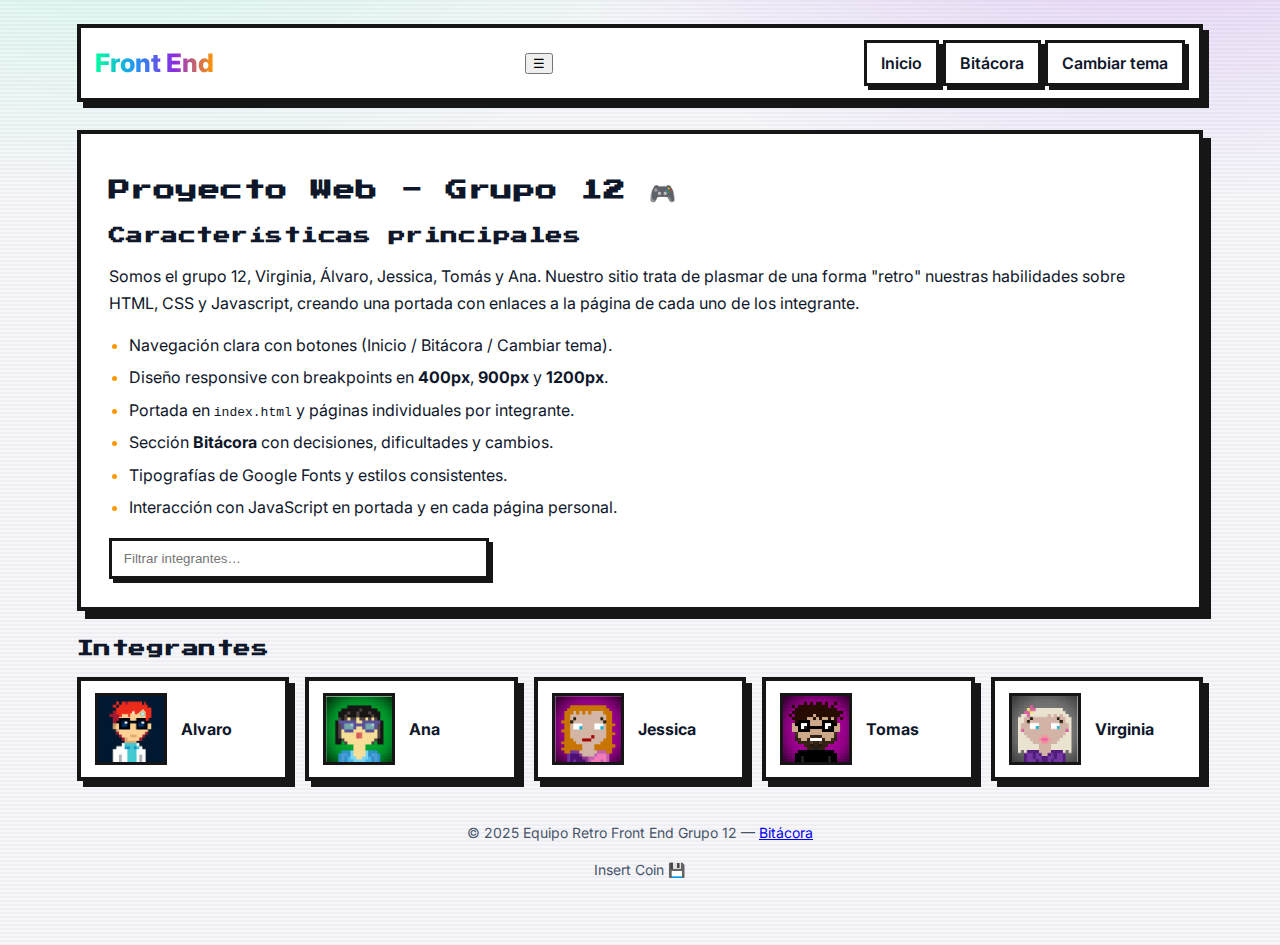
<file: index.html>
<!doctype html>
<html lang="es">

<head>
  <meta charset="utf-8" />
  <meta name="viewport" content="width=device-width, initial-scale=1" />
  <meta name="description" content="Sitio que muestra la práctica de los integrantes del grupo 12 de front-end">
  <meta name="keywords" content="html,css,javascript">
  <meta name="author" content="Jessica Tomas Virginia Alvaro Ana">
  <meta name="copyright" content="2025">
  <title>Grupo 12 - Retro - Front End</title>
  <link rel="icon" type="image/x-icon" href="img/favicon.ico" />
  <link rel="stylesheet" href="css/style.css" />
  <script defer src="js/main.js"></script>
</head>

<body>
  <div class="container">
    <!-- NAV con botones -->
    <nav class="navbar">
      <span class="brand">Front End</span>
      <button class="menu-toggle" onclick="toggleMenu()">☰</button> <!-- Botón hamburguesa -->
      <div class="nav-links">
        <a href="index.html">Inicio</a>
        <a href="bitacora.html">Bitácora</a>
        <a href="#" onclick="toggleTheme()">Cambiar tema</a>
      </div>
    </nav>

    <!-- HERO con listas semánticas -->
    <header class="hero">
      <h1>Proyecto Web - Grupo 12 🎮</h1>

      <h2 class="mt-3">Características principales</h2>
      Somos el grupo 12, Virginia, Álvaro, Jessica, Tomás y Ana. Nuestro sitio trata de plasmar de una forma "retro"
      nuestras habilidades sobre HTML, CSS y Javascript, creando una portada con enlaces a la página de cada uno de los
      integrante.
      <ul>
        <li>Navegación clara con botones (Inicio / Bitácora / Cambiar tema).</li>
        <li>Diseño responsive con breakpoints en <strong>400px</strong>, <strong>900px</strong> y
          <strong>1200px</strong>.</li>
        <li>Portada en <code>index.html</code> y páginas individuales por integrante.</li>
        <li>Sección <strong>Bitácora</strong> con decisiones, dificultades y cambios.</li>
        <li>Tipografías de Google Fonts y estilos consistentes.</li>
        <li>Interacción con JavaScript en portada y en cada página personal.</li>
      </ul>


      <!-- Interacción JS: filtro de integrantes -->
      <div class="mt-3">
        <input id="filter-input" type="search" placeholder="Filtrar integrantes…" oninput="filterTeam()">
      </div>
    </header>

    <!-- LISTA DE INTEGRANTES  -->
    <section class="mt-4">
      <h2>Integrantes</h2>
      <div class="team mt-2">
        <a class="member" href="tarjetasIndividuales/alvaro.html" data-name="Alvaro">
          <img src="img/alvaro.png" alt="Alvaro" />
          <div><strong>Alvaro</strong></div>
        </a>
        <a class="member" href="tarjetasIndividuales/ana.html" data-name="Ana">
          <img src="img/ana.PNG" alt="Imagen de Ana" />
          <div><strong>Ana</strong></div>
        </a>
        <a class="member" href="tarjetasIndividuales/jessica.html" data-name="Jessica">
          <img src="img/jes.png" alt="Jessica" />
          <div><strong>Jessica</strong></div>
        </a>
        <a class="member" href="tarjetasIndividuales/tomas.html" data-name="Tomas">
          <img src="img/tomas.png" alt="Tomas" />
          <div><strong>Tomas</strong></div>
        </a>
        <a class="member" href="tarjetasIndividuales/virginia.html" data-name="Virginia">
          <img src="img/vir.png" alt="Virginia" />
          <div><strong>Virginia</strong></div>
        </a>
      </div>
    </section>

    <!-- FOOTER -->
    <footer class="footer">
      <p>© 2025 Equipo Retro Front End Grupo 12 — <a href="bitacora.html">Bitácora</a></p>
      <p>Insert Coin 💾</p>
    </footer>

  </div>
</body>

</html>
</file>
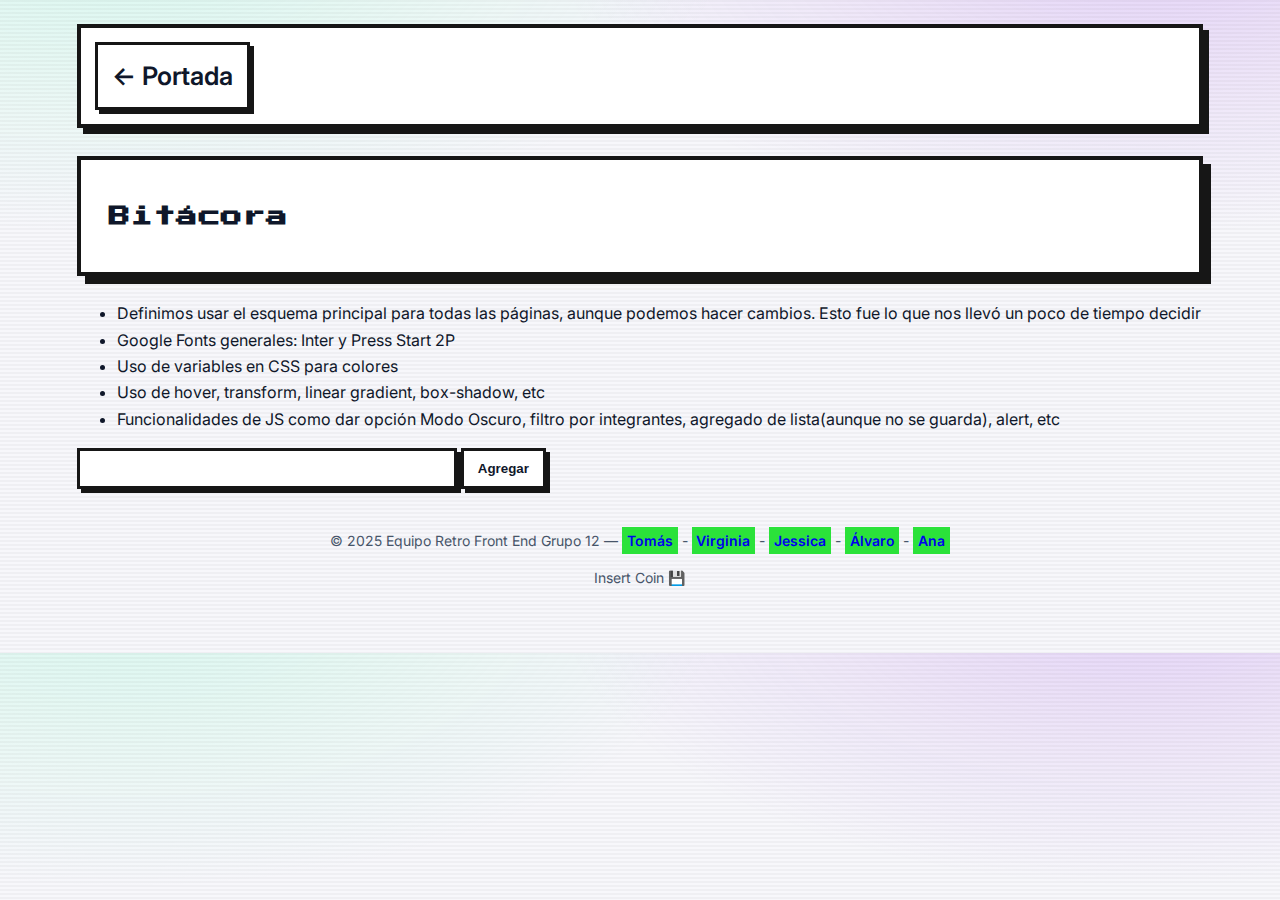
<file: bitacora.html>
<!doctype html>
<html lang="es">
<head>
<meta charset="utf-8">
<meta name="viewport" content="width=device-width, initial-scale=1">
<title>Bitácora</title>
  <style>
    .integrantes{
      text-decoration: none;
      background-color: rgb(43, 226, 58);
      font-weight: 600;
      padding: 0.3rem
    }
  </style>
<link rel="stylesheet" href="css/style.css">
<script defer src="js/main.js"></script>
</head>
<body>
<div class="container">
<nav class="navbar"><a class="brand" href="index.html">← Portada</a></nav>
<header class="hero"><h1>Bitácora</h1></header>
<section class="mt-4">
  <ul id="bitacora-list">
    <li>Definimos usar el esquema principal para todas las páginas, aunque podemos hacer cambios. Esto fue lo que nos llevó un poco de tiempo decidir</li>
    <li>Google Fonts generales: Inter y Press Start 2P</li>
    <li>Uso de variables en CSS para colores</li>
    <li>Uso de hover, transform, linear gradient, box-shadow, etc</li>
    <li>Funcionalidades de JS como dar opción Modo Oscuro, filtro por integrantes, agregado de lista(aunque no se guarda), alert, etc</li>
  </ul>
  <input id="bitacora-input" type="text">
  <button class="btn" onclick="addBitacoraEntry()">Agregar</button>
</section>
    <!-- FOOTER -->
   <footer class="footer">
  <p>© 2025 Equipo Retro Front End Grupo 12 — <a class="integrantes" href="tarjetasIndividuales/tomas.html">Tomás</a> - <a class="integrantes" href="tarjetasIndividuales/virginia.html">Virginia</a> - <a  class="integrantes" href="tarjetasIndividuales/jessica.html">Jessica</a> - <a class="integrantes" href="tarjetasIndividuales/alvaro.html">Álvaro</a> - <a class="integrantes" href="tarjetasIndividuales/ana.html">Ana</a></p>
  <p>Insert Coin 💾</p>
</footer>
</div>
</body>
</html>
</file>
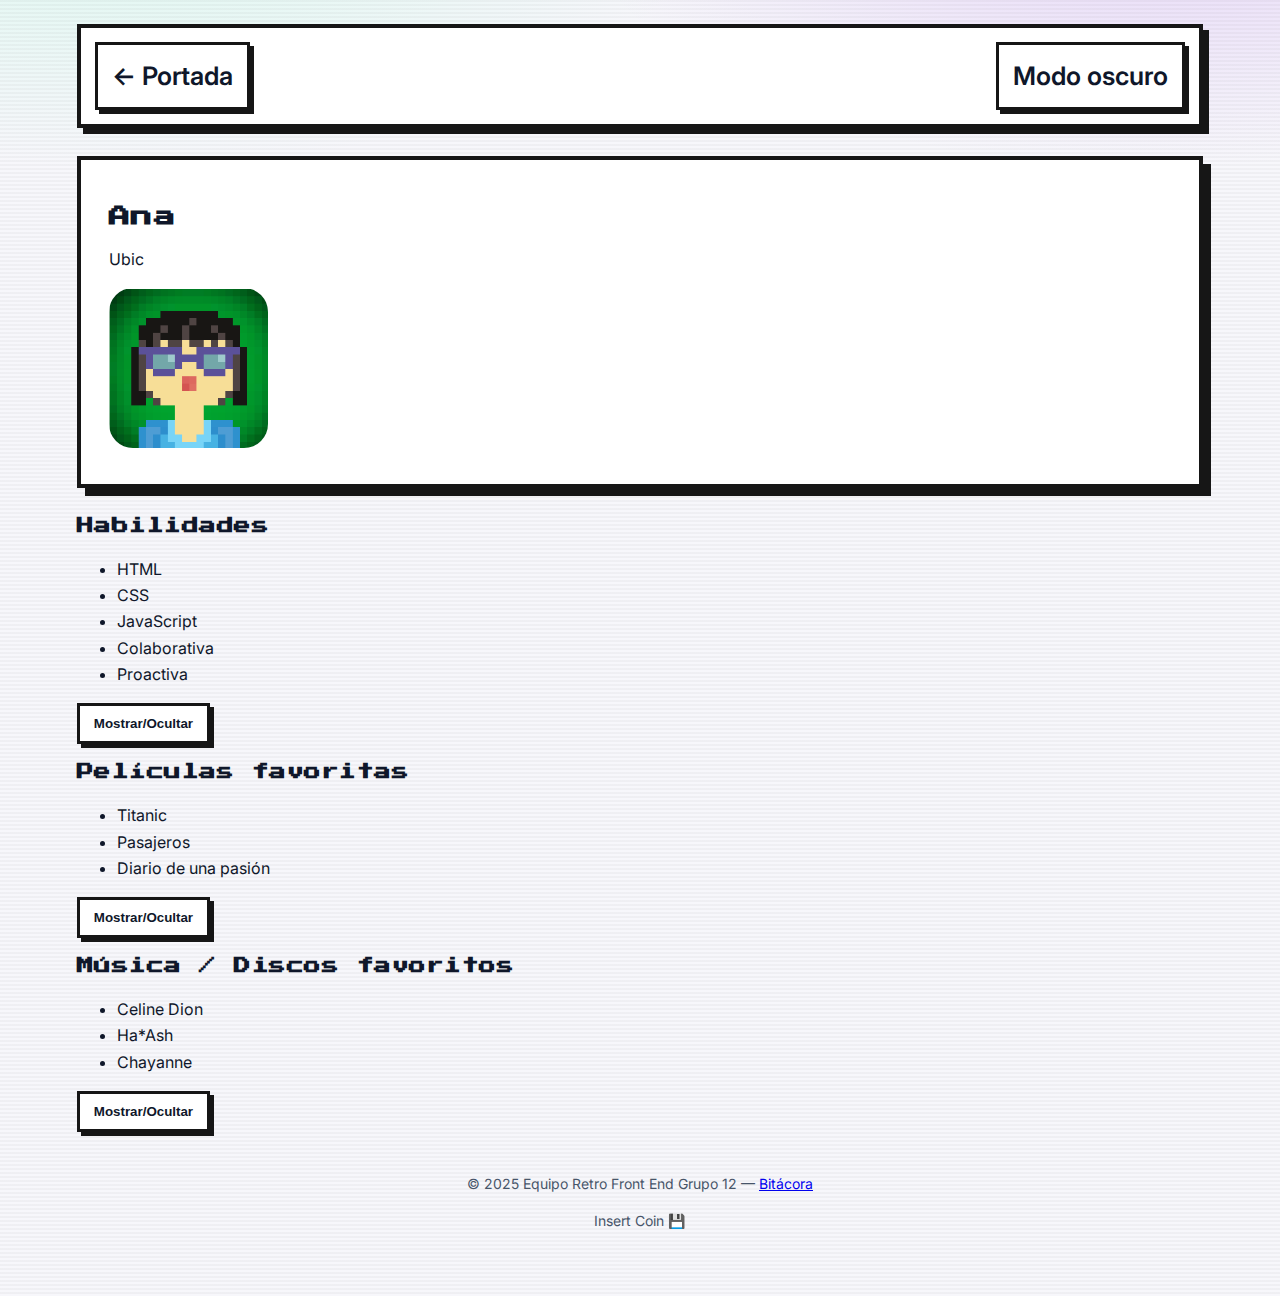
<file: tarjetasIndividuales/ana.html>
<!doctype html>
<html lang="es">
<head>
<meta charset="utf-8">
<meta name="viewport" content="width=device-width, initial-scale=1">
<title>Ana</title>
<link rel="stylesheet" href="../css/style.css">
<script defer src="../js/main.js"></script>
<script defer src="../js/ana.js"></script>
</head>
<body>
<div class="container">
<nav class="navbar"><a style="font-size:1.6rem;" href="../index.html">← Portada</a>
<a style="font-size:1.6rem;" id="btn-modo" href="#" onclick="toggleTheme()">Modo oscuro</a>
</nav>
<header class="hero">
  <h1>Ana</h1>
  <p>Ubicación: La Matanza | Edad: 43</p>
  <img src="../img/ana.PNG" alt="Imagen de ana" style="width: 15%; border-radius: 15%;"> 
</header>
<section class="mt-4">
  <h2>Habilidades</h2>
  <ul id="skills-list">
    <li>HTML</li><li>CSS</li><li>JavaScript</li><li>Colaborativa</li><li>Proactiva</li>
  </ul>
  <button class="btn" onclick="toggleSkills()">Mostrar/Ocultar</button>
  <h2>Películas favoritas</h2>
  <ul id="movies-list"><li>Titanic</li><li>Pasajeros</li><li>Diario de una pasión</li></ul>
  <button class="btn" onclick="toggleMovies()">Mostrar/Ocultar</button>
  <h2>Música / Discos favoritos</h2>
  <ul id="music-list"><li>Celine Dion</li><li>Ha*Ash</li><li>Chayanne</li></ul>
  <button class="btn" onclick="toggleMusic()">Mostrar/Ocultar</button>
</section>
    <!-- FOOTER -->
   <footer class="footer">
  <p>© 2025 Equipo Retro Front End Grupo 12 — <a href="../bitacora.html">Bitácora</a></p>
  <p>Insert Coin 💾</p>
</footer>
</div>
</body>
</html>
</file>
<file: css/style.css>
/* Importamos tipografías desde Google Fonts: 
   - Inter (para texto normal) 
   - Press Start 2P (para títulos estilo retro) */
@import url('https://fonts.googleapis.com/css2?family=Inter:wght@400;600&family=Press+Start+2P&display=swap');

/* ===== Paleta Retro Colorida ===== */
/* Usamos variables CSS (empiezan con --) que guardan colores
   y nos permiten reutilizarlos en cualquier parte del archivo */
:root{
  --bg:#f7f7fb;      /* color de fondo principal */
  --text:#0f172a;    /* color del texto */
  --muted:#475569;   /* texto secundario o menos importante */
  --pixel:#161616;   /* color de bordes oscuros (estilo pixel) */

  /* Colores llamativos para acentos retro */
  --c1:#00ff9f; /* verde neón */
  --c2:#8a2be2; /* violeta arcade */
  --c3:#ff9800; /* naranja retro */
  --c4:#2196f3; /* azul pixel */
  --card:#ffffff; /* fondo blanco de las tarjetas */
}

/* ===== Reset y estilos base ===== */
*{ box-sizing:border-box; } /* asegura que el padding no rompa tamaños */
html,body{ margin:0; padding:0; } /* quitamos márgenes por defecto */

body{
  font-family: Inter, sans-serif;  /* tipografía principal */
  color: var(--text);              /* color del texto */
  background:                      /* fondo con efectos retro */
    repeating-linear-gradient( to bottom, rgba(0,0,0,.03) 0, rgba(0,0,0,.03) 2px, transparent 2px, transparent 4px), /* líneas horizontales (scanlines) */
    radial-gradient(1000px 500px at 10% -10%, rgba(95, 252, 186, 0.2), transparent 60%), /* halo verde */
    radial-gradient(1000px 500px at 90% -10%, rgba(138,43,226,.18), transparent 60%), /* halo violeta */
    var(--bg); /* fondo base */
  line-height:1.65; /* espacio entre líneas de texto */
}

/* Estilos para títulos */
h1,h2,h3{ 
  font-family:"Press Start 2P", monospace; /* tipografía retro */
  letter-spacing:.5px; /* espacio entre letras */
}
h1{ 
  font-size:1.35rem; 
  line-height:1.25; 
}
h2{ font-size:1.05rem; }
h3{ font-size:.95rem; }

/* Contenedor principal centrado */
.container{ width:min(1100px,92%); margin:24px auto 64px; }

/* Clases utilitarias para márgenes */
.mt-2{ margin-top:12px; } 
.mt-3{ margin-top:18px; } 
.mt-4{ margin-top:24px; }

/* ===== Barra de navegación ===== */
.navbar{
  display:flex; justify-content:space-between; align-items:center; flex-wrap:wrap;
  gap:12px;
  padding:14px;
  background:var(--card); /* fondo blanco */
  border:4px solid var(--pixel); /* borde estilo pixel */
  box-shadow:6px 6px 0 0 var(--pixel); /* sombra dura retro */
}
.navbar a,.btn{
  text-decoration:none; color:var(--text); background:#fff;
  padding:10px 14px; border:3px solid var(--pixel);
  font-weight:600;
  box-shadow:4px 4px 0 0 var(--pixel);
  transition:transform .12s, box-shadow .12s, filter .12s; /* efecto hover suave */
}
.navbar a:hover, .btn:hover{
  transform: translate(-2px,-2px); /* se mueve un poco hacia arriba/izq */
  box-shadow:6px 6px 0 0 var(--pixel);
  filter: drop-shadow(0 0 6px rgba(0,255,159,.4)); /* brillo verde */
}
.brand{
  font-weight:800;
  font-size:1.6rem; 
  background: linear-gradient(90deg, var(--c1), var(--c4), var(--c2), var(--c3));
  -webkit-background-clip:text; 
  background-clip:text; 
  color:transparent;
}

/* ===== Sección Hero ===== */
.hero{
  margin-top:28px; padding:28px; background:var(--card);
  border:4px solid var(--pixel); box-shadow:8px 8px 0 0 var(--pixel);
}
.hero .badges{ display:flex; flex-wrap:wrap; gap:8px; margin-top:12px; }

/* Etiquetas de tecnologías */
.badge{
  padding:6px 10px; font-size:12px; background:#fff;
  border:3px solid var(--pixel); box-shadow:4px 4px 0 0 var(--pixel);
}
.badge.c1{ border-color: var(--c1); }
.badge.c2{ border-color: var(--c2); }
.badge.c3{ border-color: var(--c3); }
.badge.c4{ border-color: var(--c4); }

/* Estilo para listas dentro del hero */
.hero ul{ padding-left: 20px; }
.hero ul li{ margin:6px 0; }
.hero ul li::marker{ color: var(--c3); } /* viñetas en naranja */
.hero dl{ border-left: 4px solid var(--c4); padding-left: 12px; } /* bloque definiciones con línea azul */
.hero dt{ font-weight:700; margin-top:8px; }
.hero dd{ margin:0 0 6px 0; color:var(--muted); }

/* ===== Tarjetas ===== */
.grid{ display:grid; gap:16px; grid-template-columns: repeat(1, 1fr); }
.card{
  padding:18px; background:var(--card);
  border:4px solid var(--pixel); box-shadow:6px 6px 0 0 var(--pixel);
}
.card.c1{ border-color: var(--c1); }
.card.c2{ border-color: var(--c2); }
.card.c3{ border-color: var(--c3); }

/* ===== Integrantes ===== */
.team{ display:grid; gap:16px; grid-template-columns: repeat(1, 1fr); }
.member{
  display:flex; gap:14px; align-items:center;
  background:#fff; color:var(--text);
  border:4px solid var(--pixel); padding:12px 14px;
  box-shadow:6px 6px 0 0 var(--pixel);
  text-decoration:none;
  transition: transform .12s, box-shadow .12s, border-color .12s;
}
.member:hover{
  transform: translate(-2px,-2px);
  box-shadow:8px 8px 0 0 var(--pixel);
  border-color: var(--c4); /* resalta en azul */
}
.member img{ width:72px; height:72px; object-fit:cover; border:3px solid var(--pixel); }

/* etiquetas extra */
.tag{
  display:inline-block; margin-top:6px; padding:6px 10px; font-size:12px;
  background:#fff; border:3px solid var(--pixel); box-shadow:4px 4px 0 0 var(--pixel);
}

/* ===== Footer ===== */
.footer{ margin-top:40px; color:var(--muted); font-size:14px; text-align:center; }

/* ===== Inputs (buscador, bitácora) ===== */
input[type="search"], input[type="text"]{
  width:100%; max-width:380px;
  padding:10px 12px; border:3px solid var(--pixel); background:#fff; color:var(--text);
  box-shadow:4px 4px 0 0 var(--pixel);
}

/* ===== Breakpoints (Responsive Design) ===== */
/* Para pantallas >= 400px */
@media (min-width:400px){
  .grid{ grid-template-columns: repeat(2, 1fr); }
  .team{ grid-template-columns: repeat(2, 1fr); }
}
/* Para pantallas >= 900px */
@media (min-width:900px){
  .grid{ grid-template-columns: repeat(3, 1fr); }
  .team{ grid-template-columns: repeat(3, 1fr); }
}
/* Para pantallas >= 1200px */
@media (min-width:1200px){
  .container{ width:min(1150px,88%); }
  .team{ grid-template-columns: repeat(5, 1fr); }
}

/* ===== Utils ===== */
.hidden{ display:none!important; } /* oculta elementos */
.center{ text-align:center; }      /* centra texto */
</file>
